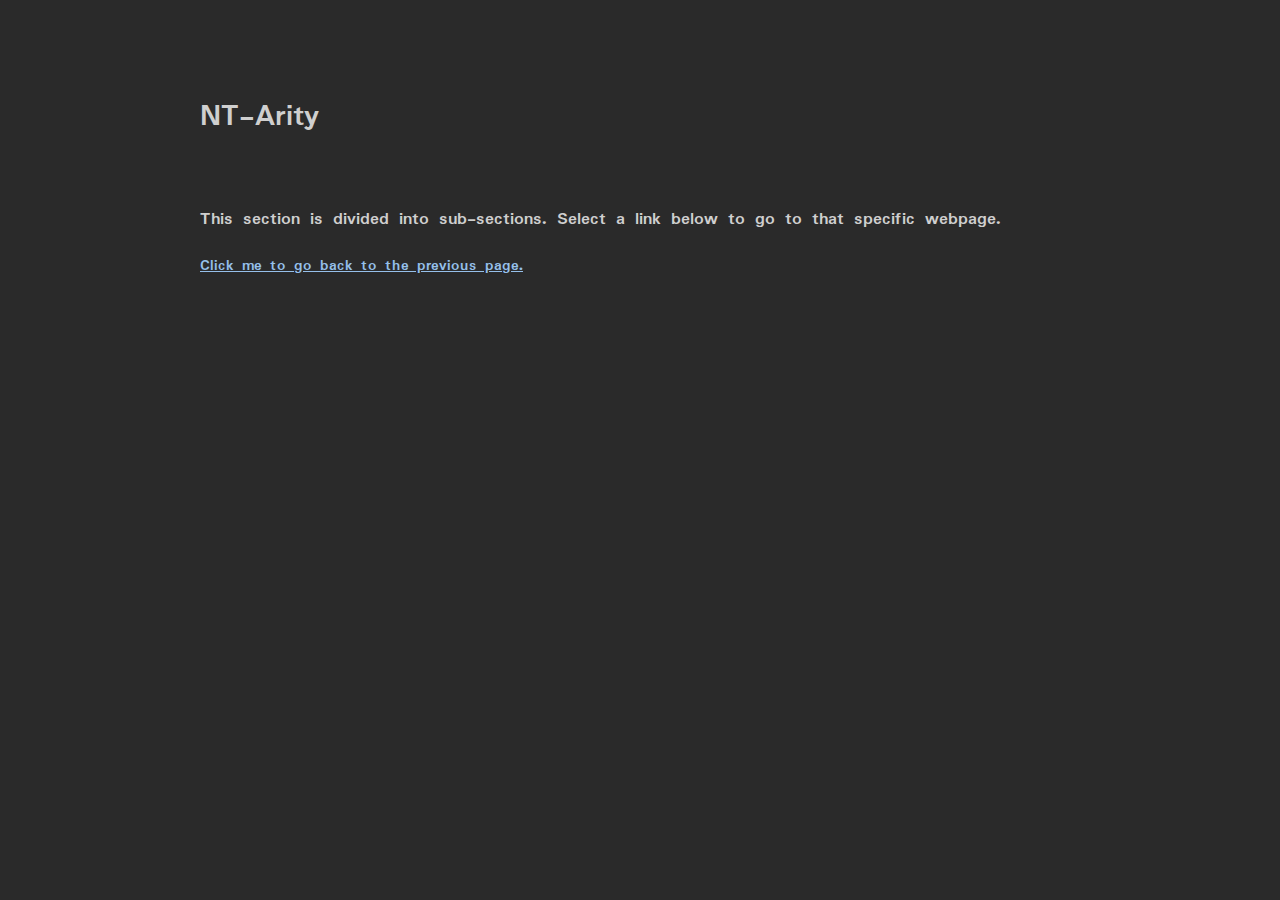
<file: about.html>
<!DOCTYPE html>
<html lang="en-US">
  <head>
    <title>About | NT-Arity</title>
    <link rel="stylesheet" href="./index.css">
    <link rel="preconnect" href="https://fonts.googleapis.com">
    <link rel="preconnect" href="https://fonts.gstatic.com" crossorigin>
    <link href="https://fonts.googleapis.com/css2?family=Padauk:wght@700&display=swap" rel="stylesheet">
  </head>
  <body>
    <h1>NT-Arity</h1>
    <br>

    <h3>This section is divided into sub-sections. Select a link below to go to that specific webpage.</h3>

    <h4><a target="_blank" href="index.html">Click me to go back to the previous page.</a></h4>
  </body>
</html>
</file>
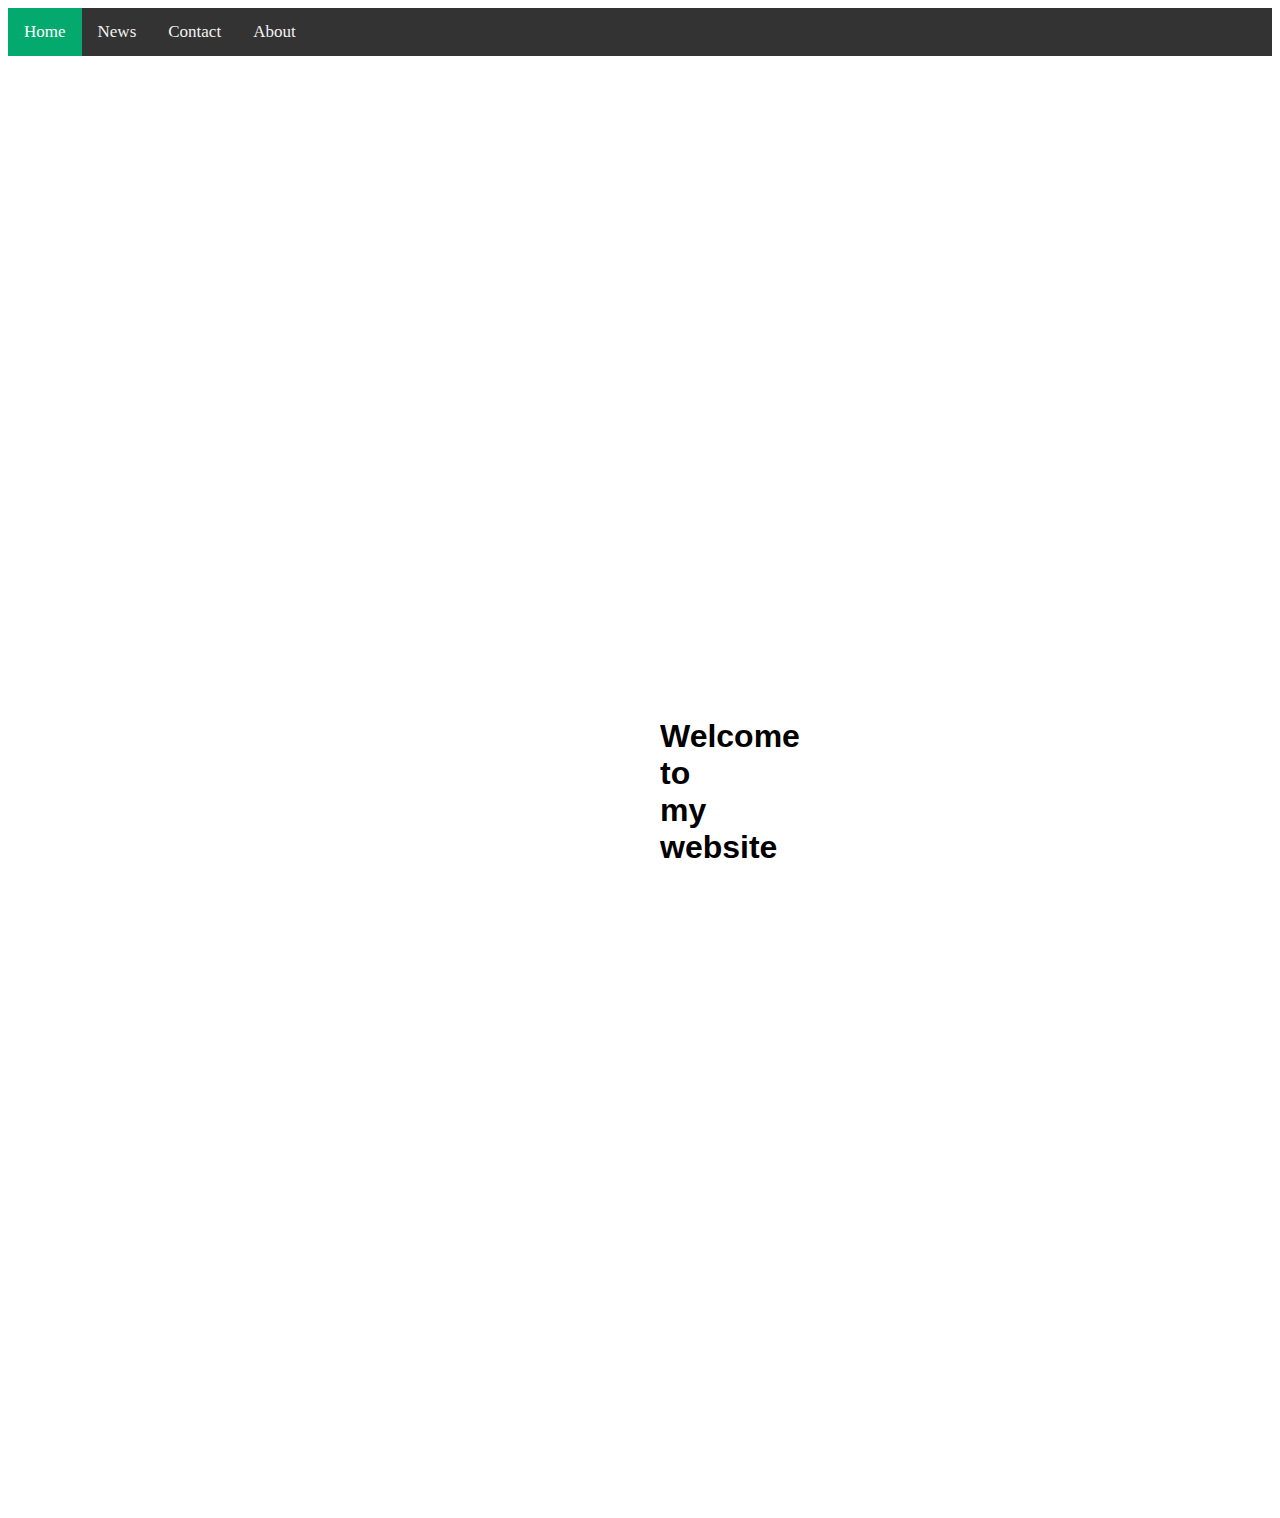
<file: home.html>
<!DOCTYPE html>
<html lang="en-US">
    <head>
        <meta charset="UTF-8" />
        <title>
            Home | NT-Arity
        </title>
        <!-- Allows the link to be embedded on websites like Discord -->
        <meta content="Home | NT-Arity" property="og:title" />
        <meta content="This is the home page for NT-Arity's site" property="og:description" />
        <meta content="#19C5FF" data-react-helmet="true" name="theme-color" />
        <!-- Viewport Meta Tag -->
        <meta name="viewport" content="width=device-width, initial-scale=1.0">
        <!-- Gets data from styles folder -->
        <link href="styles/index.css" rel="stylesheet" />
        <link href="styles/nav-bar.css" rel="stylesheet" />
        <link href="styles/home-buttons.css" rel="stylesheet" />
        <!-- Get's data from scripts folder -->
        <script src="scripts/index.js"></script>
        <!-- Google Fonts Information -->
        <link rel="preconnect" href="https://fonts.googleapis.com">
        <link rel="preconnect" href="https://fonts.gstatic.com" crossorigin>
        <link href="https://fonts.googleapis.com/css2?family=Josefin+Sans:wght@300&display=swap" rel="stylesheet">
        <link href="https://cdnjs.cloudflare.com/ajax/libs/font-awesome/4.7.0/css/font-awesome.min.css" rel="stylesheet">
    </head>
    <body>
        <!-- Navigation Bar -->
        <div class="topnav" id="myTopnav">
            <a href="/home" class="active text">Home</a>
            <a href="/news" class="text">News</a>
            <a href="/contact" class="text">Contact</a>
            <a href="/about" class="text">About</a>
            <a href="javascript:void(0);" class="icon" onClick="myFunction()">
                <i class="fa fa-bars"></i>
            </a>
        </div>
        <!-- Divider -->
        <h1 style="margin: 20px; margin-top: 30px;" class="text">Welcome to my website</h1>
    </body>
</html>
</file>
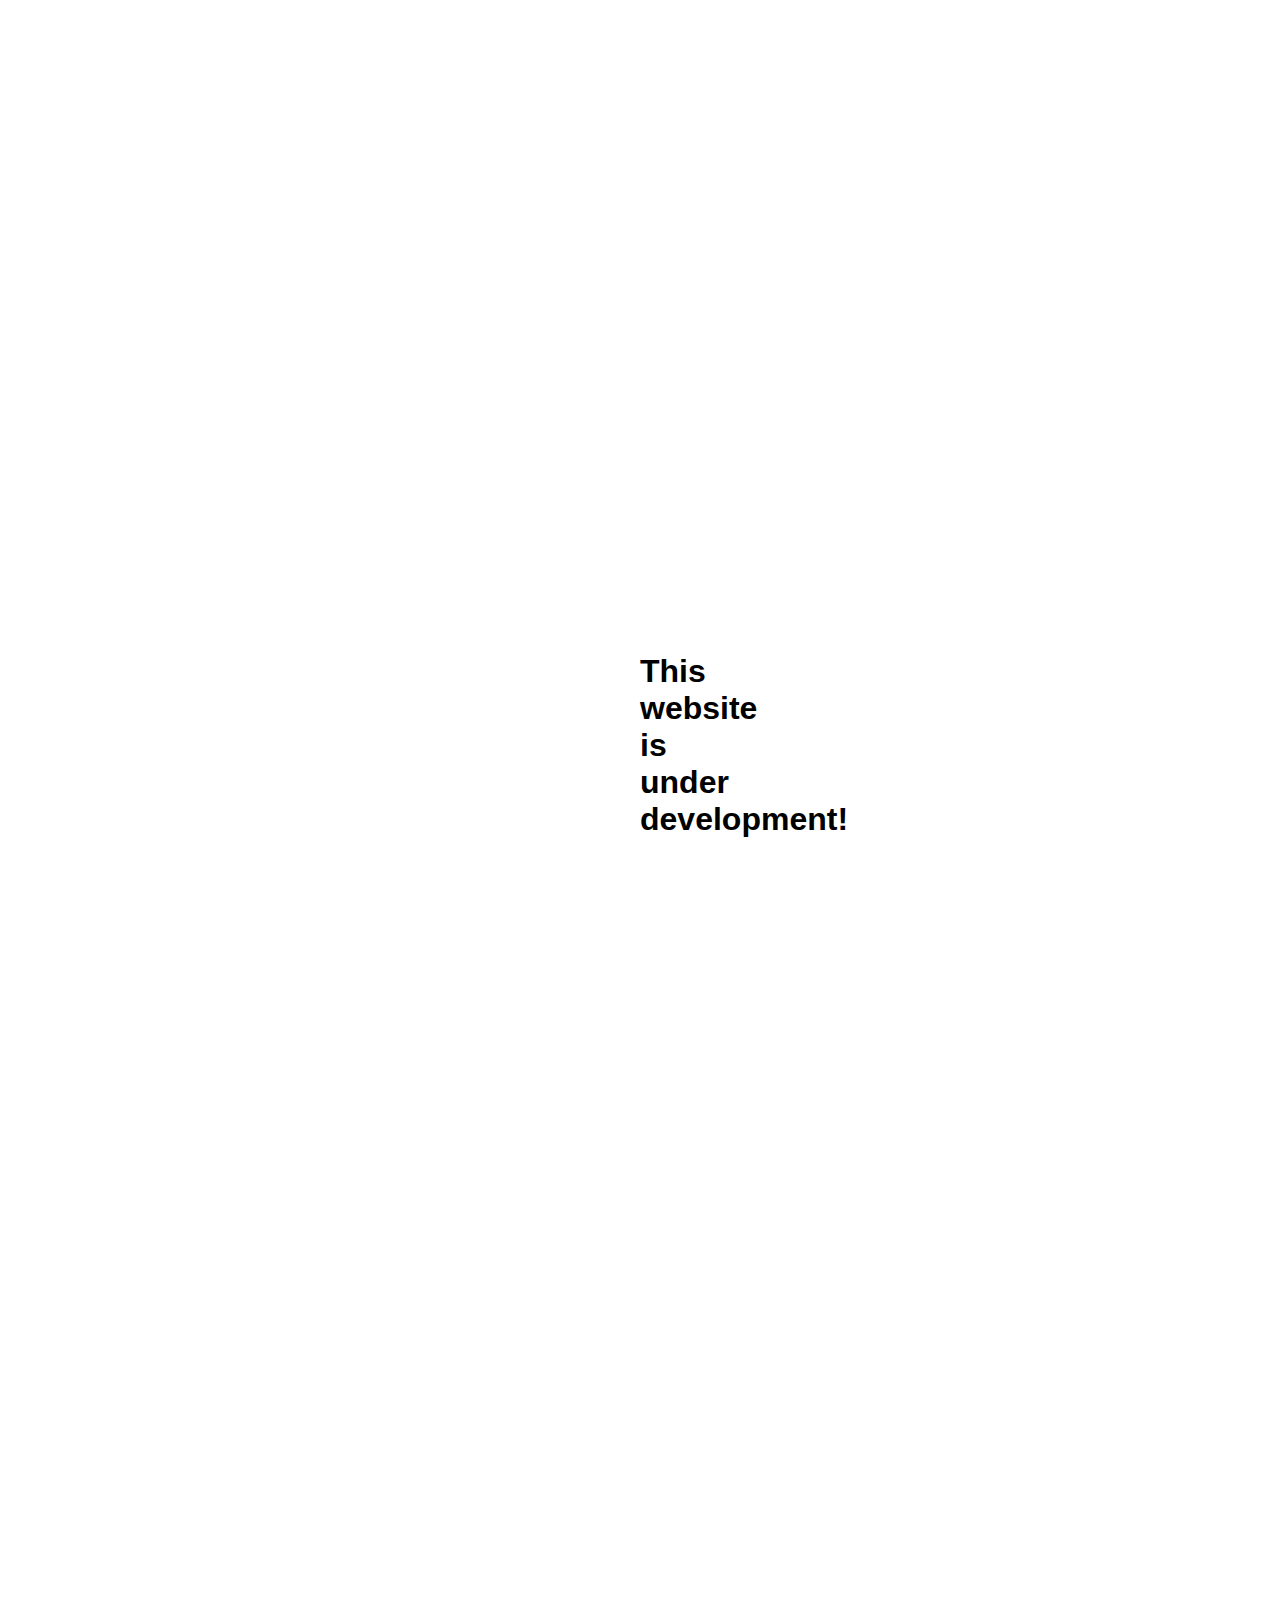
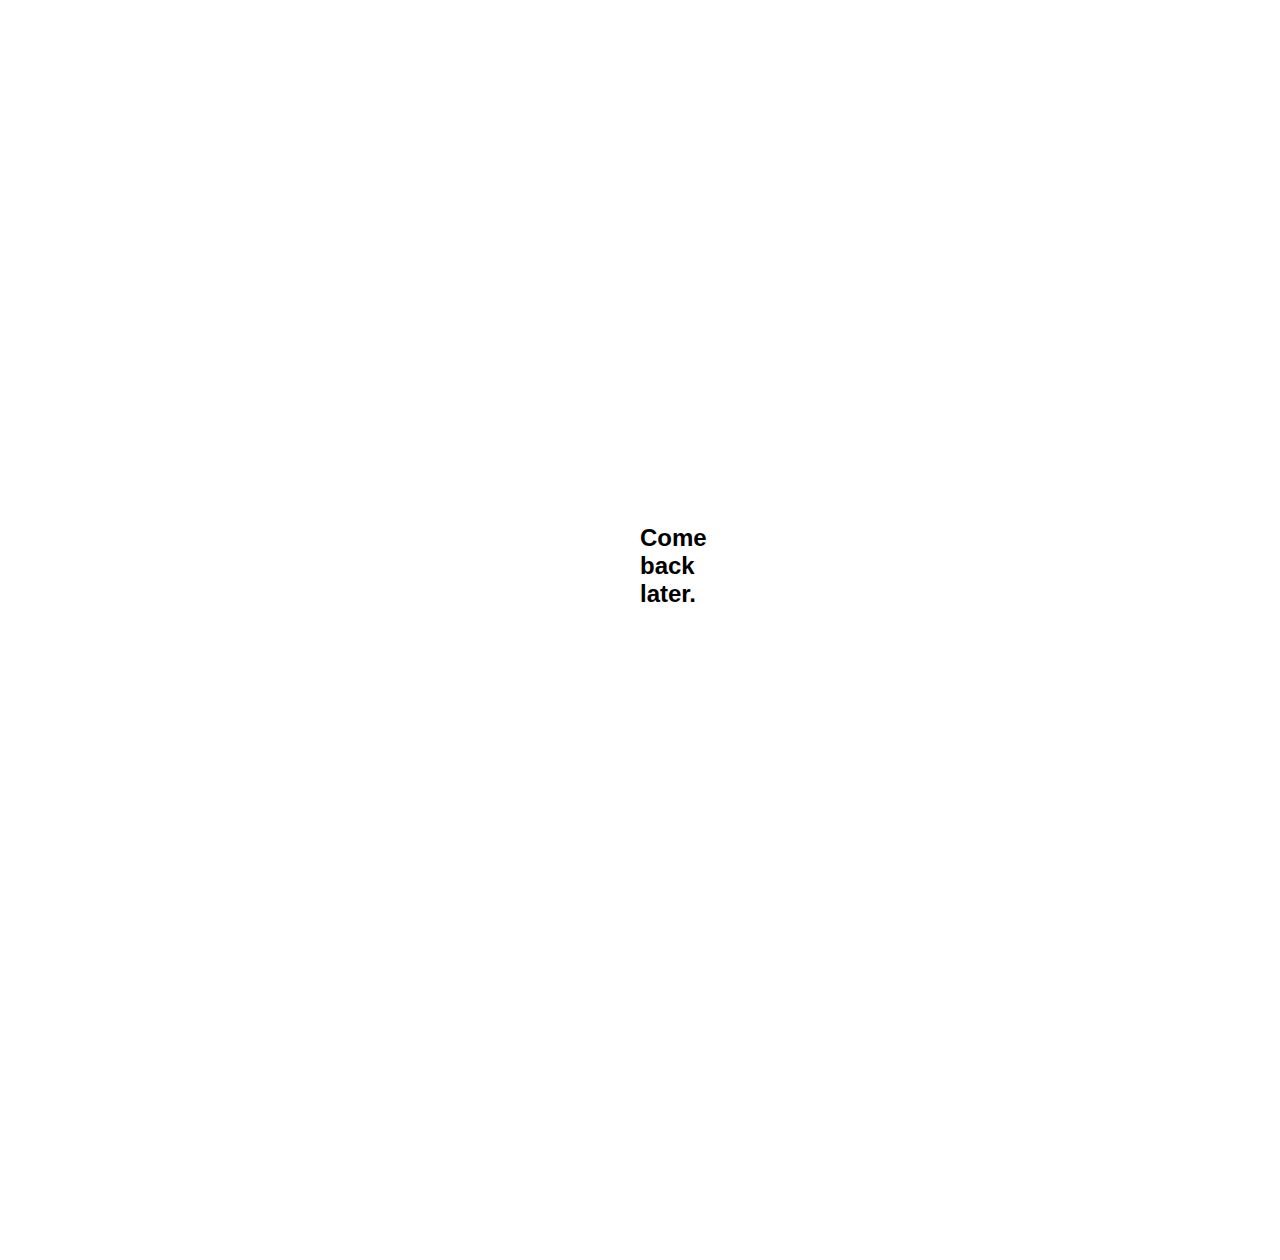
<file: under-dev.html>
<!DOCTYPE html>
<html lang="en-US">
    <head>
        <meta charset="UTF-8" />
        <title>
            Under Development | NT-Arity
        </title>
        <!-- Allows the link to be embedded on websites like Discord -->
        <meta content="Under Development | NT-Arity" property="og:title" />
        <meta content="Whoops! This page is under development! Come back later when the page is ready." property="og:description" />
        <meta content="#19C5FF" data-react-helmet="true" name="theme-color" />
        <!-- Viewport Meta Tag -->
        <meta name="viewport" content="width=device-width, initial-scale=1.0">
        <!-- Gets data from index.css -->
        <link href="styles/index.css" rel="stylesheet" />
        <!-- Google Fonts Information -->
        <link rel="preconnect" href="https://fonts.googleapis.com">
        <link rel="preconnect" href="https://fonts.gstatic.com" crossorigin>
        <link href="https://fonts.googleapis.com/css2?family=Josefin+Sans:wght@300&display=swap" rel="stylesheet">
    </head>
    <body>
        <div class="container">
            <h1 class="text">This website is under development!</h1>
            <h2 class="text">Come back later.</h2>
        </div>
    </body>
</html>
</file>
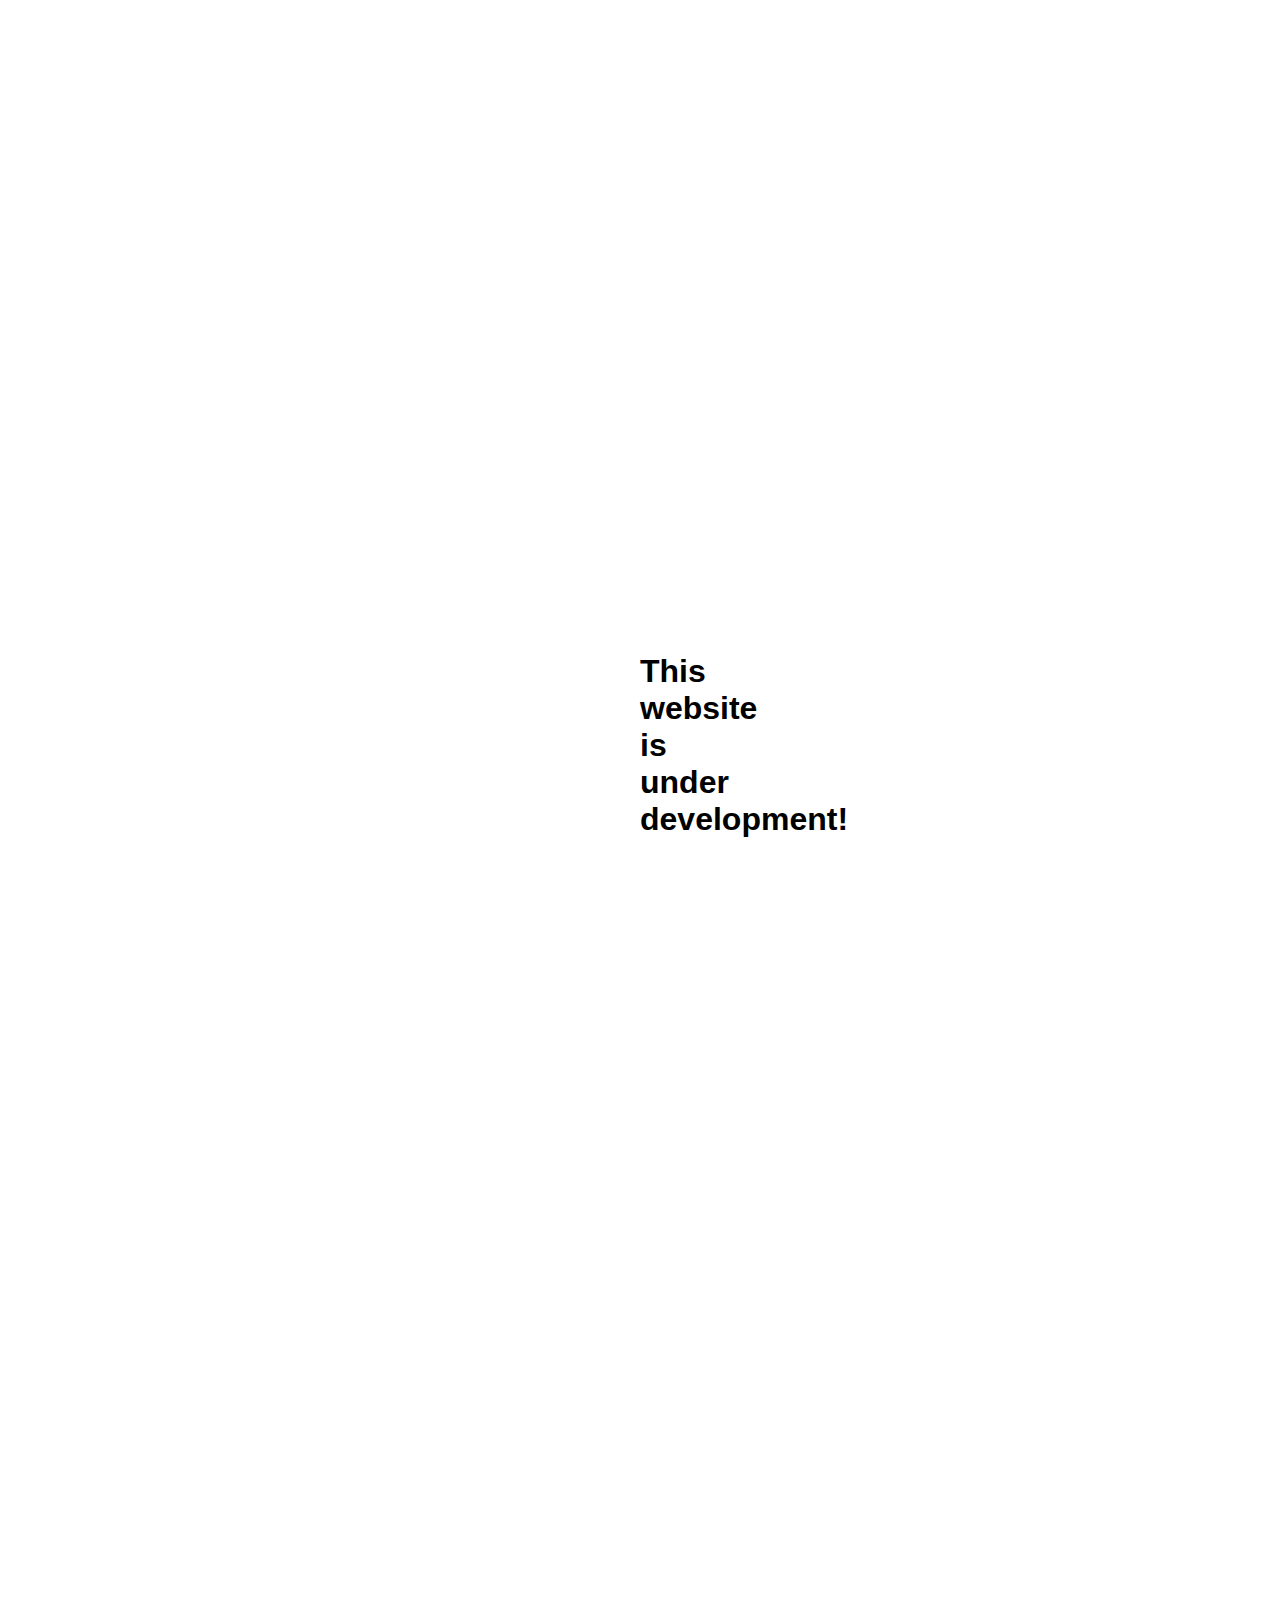
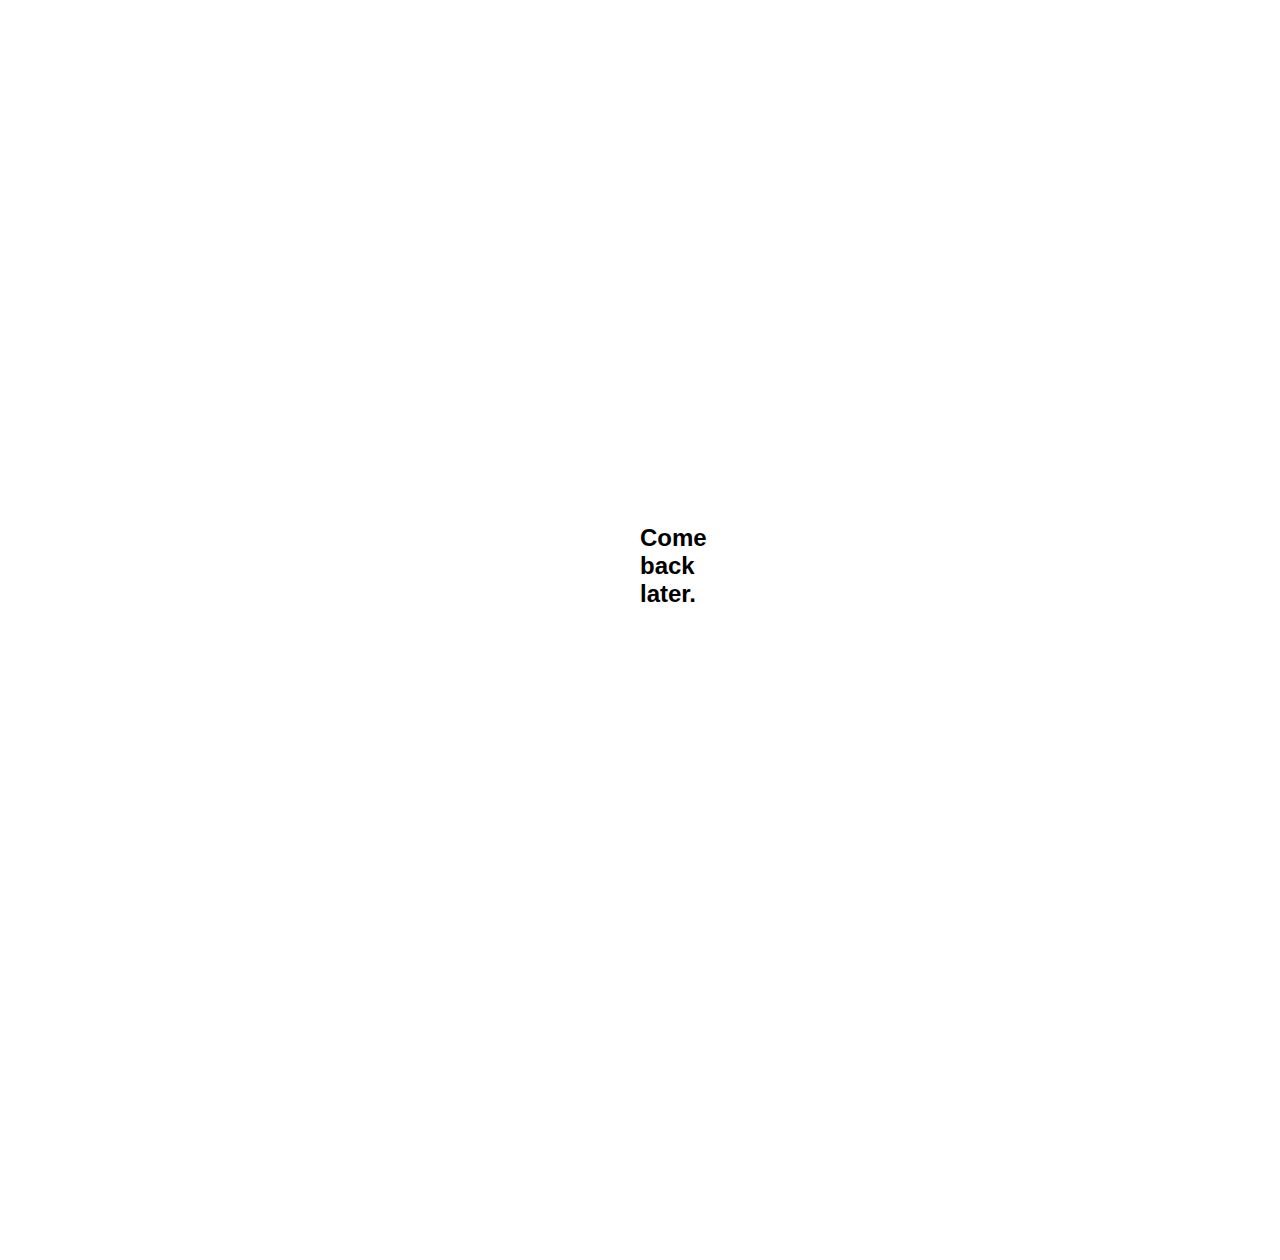
<file: under_dev.html>
<!DOCTYPE html>
<html lang="en-US">
    <head>
        <meta charset="UTF-8" />
        <title>
            Home | NT-Arity
        </title>
        <!-- Allows the link to be embedded on websites like Discord -->
        <meta content="Home | NT-Arity" property="og:title" />
        <meta content="This is the home page for NT-Arity's site" property="og:description" />
        <meta content="#19C5FF" data-react-helmet="true" name="theme-color" />
        <!-- Viewport Meta Tag -->
        <meta name="viewport" content="width=device-width, initial-scale=1.0">
        <!-- Gets data from index.css -->
        <link href="styles/index.css" rel="stylesheet" />
        <!-- Google Fonts Information -->
        <link rel="preconnect" href="https://fonts.googleapis.com">
        <link rel="preconnect" href="https://fonts.gstatic.com" crossorigin>
        <link href="https://fonts.googleapis.com/css2?family=Josefin+Sans:wght@300&display=swap" rel="stylesheet">
    </head>
    <body>
        <div class="container">
            <h1 class="text">This website is under development!</h1>
            <h2 class="text">Come back later.</h2>
        </div>
    </body>
</html>
</file>
<file: index.css>
html {
  background-color: rgb(42, 42, 42);
  color: rgb(207, 207, 207);
  font-family: 'Padauk', sans-serif;
}

body {
  padding: 5% 15% 5% 15%;
}

a:link {
  color:rgb(150, 192, 234);
  background-color: transparent;
}

a:hover {
  color: rgb(112, 183, 255);
  background-color: transparent;
}

a:active {
  color: rgb(66, 156, 245);
  background-color: transparent;
}
</file>
<file: styles/index.css>
h1, h2 {
    font-family: sans-serif;
    text-align: center;
    justify-content: center;
    padding: 50%;
}
</file>
<file: styles/nav-bar.css>
.topnav {
    background-color: #333;
    overflow: hidden;
}

.topnav a {
    float: left;
    display: block;
    color: #f2f2f2;
    text-align: center;
    padding: 14px 16px;
    text-decoration: none;
    font-size: 17px;
}

.topnav a:hover {
    background-color: #ddd;
    color: black;
}

.topnav a.active {
    background-color: #04AA6D;
    color: white;
}

.topnav .icon {
    display: none;
}

@media screen and (max-width: 600px) {
    .topnav a:not(:first-child) { display: none; }
    .topnav a.icon {
        float: right;
        display: block;
    }
}

@media screen and (max-width: 600px) {
    .topnav.responsive {position: relative;}
    .topnav.responsive a.icon {
      position: absolute;
      right: 0;
      top: 0;
    }
    .topnav.responsive a {
      float: none;
      display: block;
      text-align: left;
    }
  }
</file>
<file: styles/home-buttons.css>
.border {
    border-radius: 50px;
    border-width: 3px;
    border-color: black;
    width: 50px;
    height: 50px;
}
</file>
